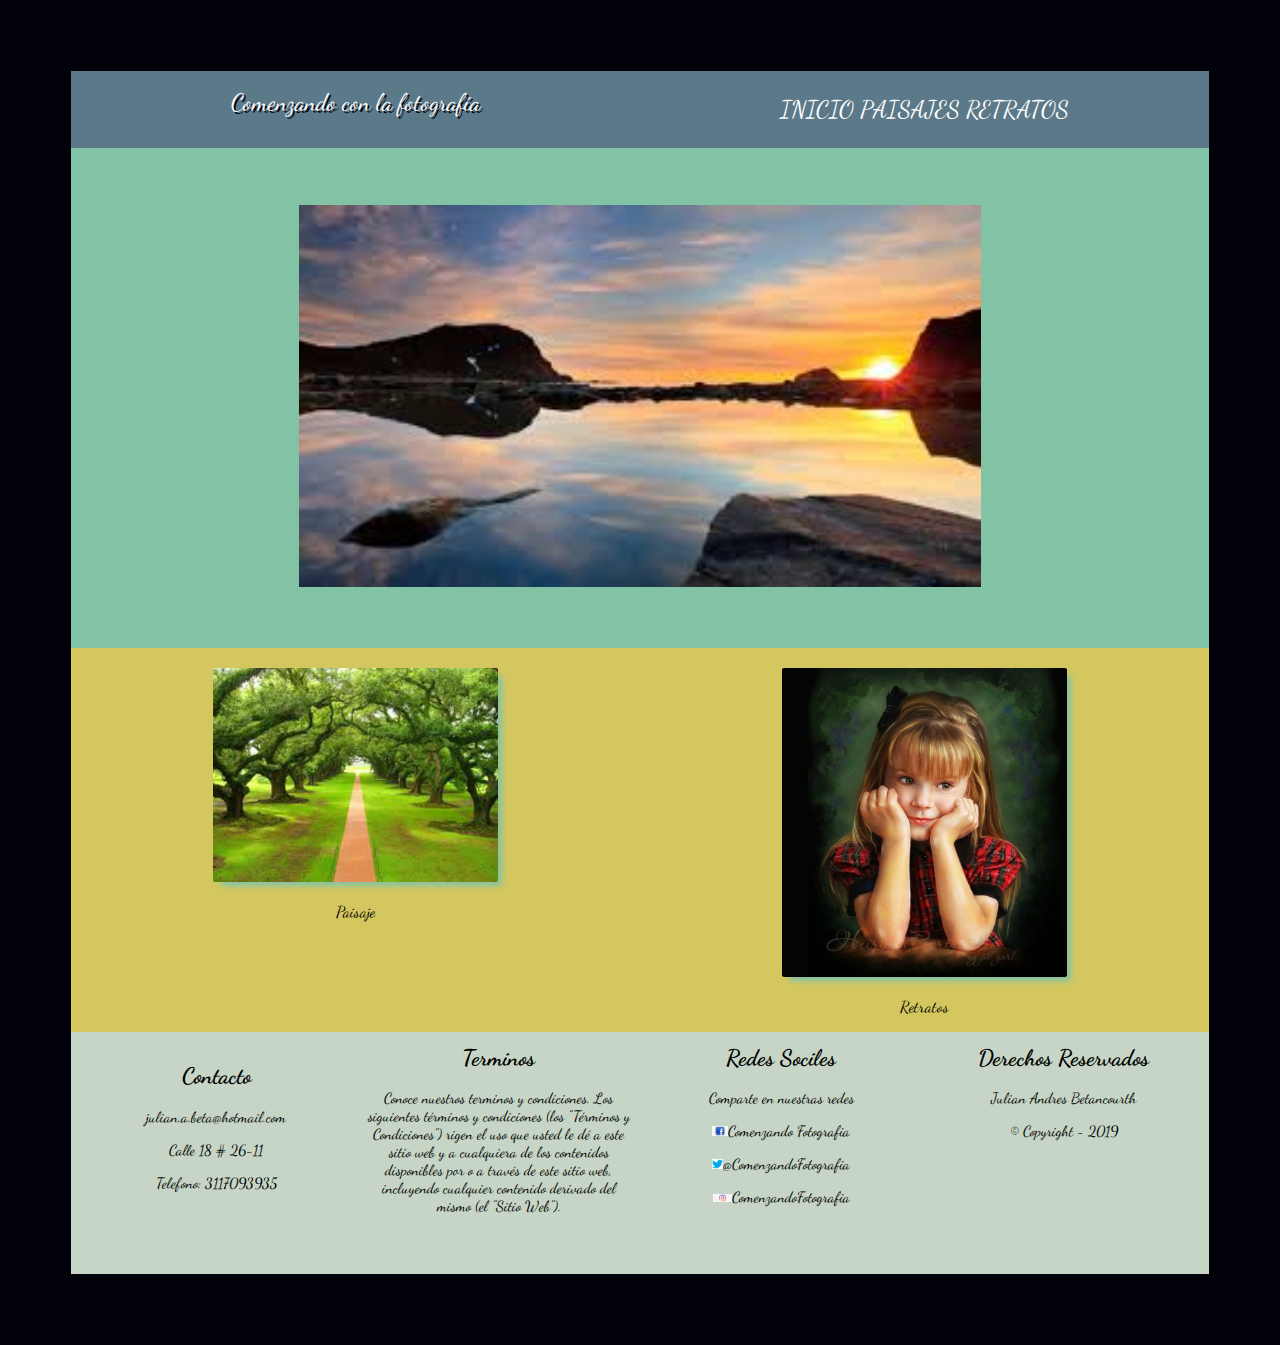
<file: index.html>
<!DOCTYPE html>
<html>
  <head>
    <title>Proyecto de Fotos</title>
    <link rel="stylesheet" type="text/css" href="https://fonts.googleapis.com/css?family=Dancing+Script" />
    <link rel="stylesheet" href="css/estilos.css">
    <meta name="viewport" content="width=device-width, initial-scale=1">
    <meta charset="utf-8">
  </head>
  <body>
    <section id="contenedor">
      <section id="encabezado">
        <div class="contenido">
          <div>
            Comenzando con la fotografía
          </div>
            <p> <a href="../Fotografias/index.html">INICIO</a>
                <a href="../Fotografias/paisajes.html">PAISAJES</a>
                <a href="../Fotografias/retratos.html">RETRATOS</a>
            </p>
          </div>
      </section>
      <section id="imgGrande">
        <div id="contenido">
          <div>
          <img src="img/paisaje_principal.jpg" class="paisaje" alt="paisaje">
          </div>
        </div>
      </section>
      <section id="dosImg">
          <div id="img1" >
          <a href="../Fotografias/paisajes.html">
          <img src="img/paisaje_menu.jpg" class="paisajeMenu"alt="paisajeMenu" title="paisajeMenu"><p>Paisaje</p></a>
          </div>
          <div id="img2">
          <a href="../Fotografias/retratos.html">
          <img src="img/retrato_menu.jpg"  class="retratoMenu"alt="retratoMenu" title="retratoMenu"><p>Retratos</p></a>
          </div>
      </section>
      <section id="final">
        <div id="contenido">
          <div>
          <h2>Contacto</h2>
          <a href="mailto:julian.a.beta@hotmail.com">
          <p>julian.a.beta@hotmail.com</a></p>
          <p>Calle 18 # 26-11</p>
          <p>Telefono: 3117093935</p>
          </div>
          <div>
          <h2>Terminos</h2>
          <p>Conoce nuestros terminos y condiciones.  Los siguientes términos y condiciones (los "Términos y Condiciones") rigen el uso que usted le dé a este sitio web y a cualquiera de los contenidos disponibles por o a través de este sitio web, incluyendo cualquier contenido derivado del mismo (el "Sitio Web").</p>
          </div>
          <div>
          <h2>Redes Sociles</h2>
          <p>Comparte en nuestras redes</p>
           <a href="https://wwww.facebook.com">
           <p><img src="img/facebook.jpg" class="face" alt="Facebook" title="Facebook">Comenzando Fotografia</p></a>
           <a href="https://www.twitter.com">
           <p><img src="img/twitter.png"  class="twi" alt="twitter" title="twitter">@ComenzandoFotografia </p></a>
           <a href="https://www.instagram.com">
           <p><img src="img/instagram.jpg" class="inst" alt="Instagram" title="Instagram">ComenzandoFotografia </p></a>
          </div>
          <div>
          <h2>Derechos Reservados</h2>
          <p>Julian Andres Betancourth</p>
          <p>© Copyright - 2019</p>
          </div>
        </div>
      </section>
    </section>
  </body>
</html>
</file>
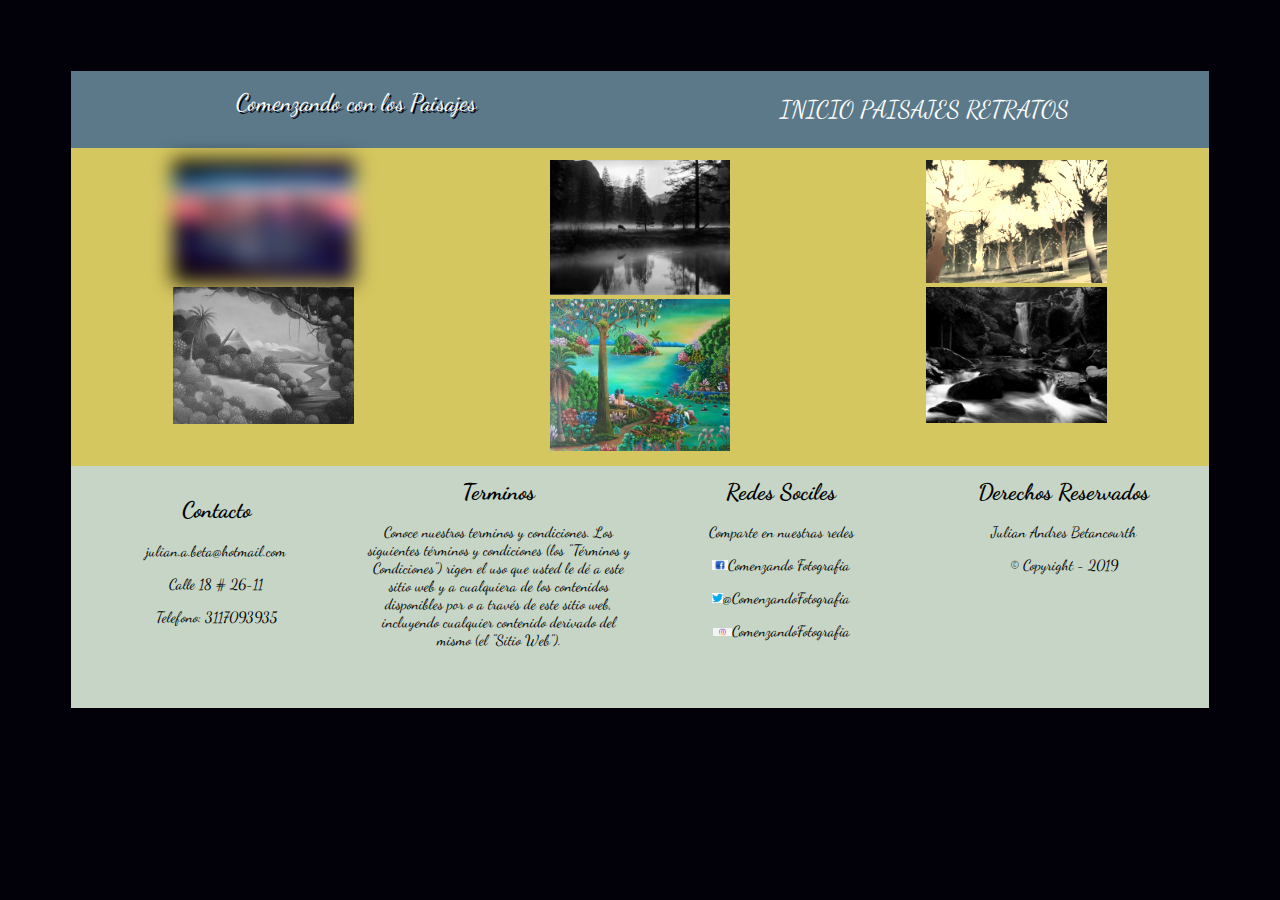
<file: paisajes.html>
<!DOCTYPE html>
<html>
  <head>
    <title>Proyecto de Fotos</title>
    <link rel="stylesheet" type="text/css" href="https://fonts.googleapis.com/css?family=Dancing+Script" />
    <link rel="stylesheet" href="css/estilos.css">
    <meta name="viewport" content="width=device-width, initial-scale=1">
    <meta charset="utf-8">
  </head>
  <body>
    <section id="contenedor">
      <section id="encabezado">
        <div class="contenido">
          <div>
            Comenzando con los Paisajes
          </div>
            <p>
              <a href="../Fotografias/index.html">INICIO</a>
              <a href="../Fotografias/paisajes.html">PAISAJES</a>
              <a href="../Fotografias/retratos.html">RETRATOS</a>
            </p>
          </div>
      </section>
      <section id="columnas">
        <div id="contenido" >
          <img src="img/paisaje_1.jpg" class="paisaje_1"alt="paisaje_1" title="paisaje_1">
          <img src="img/paisaje_4.jpg" class="paisaje_4"alt="paisaje_4" title="paisaje_4">
          <img src="img/paisaje_2.jpg"  class="paisaje_2"alt="paisaje_2" title="paisaje_2">
          <img src="img/paisaje_5.jpg" class="paisaje_5"alt="paisaje_5" title="paisaje_5">
          <img src="img/paisaje_3.jpg"  class="paisaje_3"alt="paisaje_3" title="paisaje_3">
          <img src="img/paisaje_6.jpg" class="paisaje_6"alt="paisaje_6" title="paisaje_6">
        </div>
      </section>
      <section id="final">
        <div id="contenido">
          <div>
          <h2>Contacto</h2>
          <a href="mailto:julian.a.beta@hotmail.com">
          <p>julian.a.beta@hotmail.com</a></p>
          <p>Calle 18 # 26-11</p>
          <p>Telefono: 3117093935</p>
          </div>
          <div>
          <h2>Terminos</h2>
          <p>Conoce nuestros terminos y condiciones.  Los siguientes términos y condiciones (los "Términos y Condiciones") rigen el uso que usted le dé a este sitio web y a cualquiera de los contenidos disponibles por o a través de este sitio web, incluyendo cualquier contenido derivado del mismo (el "Sitio Web").</p>
          </div>
          <div>
          <h2>Redes Sociles</h2>
          <p>Comparte en nuestras redes</p>
           <a href="https://wwww.facebook.com">
           <p><img src="img/facebook.jpg" class="face" alt="Facebook" title="Facebook">Comenzando Fotografia</p></a>
           <a href="https://www.twitter.com">
           <p><img src="img/twitter.png"  class="twi" alt="twitter" title="twitter">@ComenzandoFotografia </p></a>
           <a href="https://www.instagram.com">
           <p><img src="img/instagram.jpg" class="inst" alt="Instagram" title="Instagram">ComenzandoFotografia </p></a>
          </div>
          <div>
          <h2>Derechos Reservados</h2>
          <p>Julian Andres Betancourth</p>
          <p>© Copyright - 2019</p>
          </div>
        </div>
      </section>
    </section>
  </body>
</html>
</file>
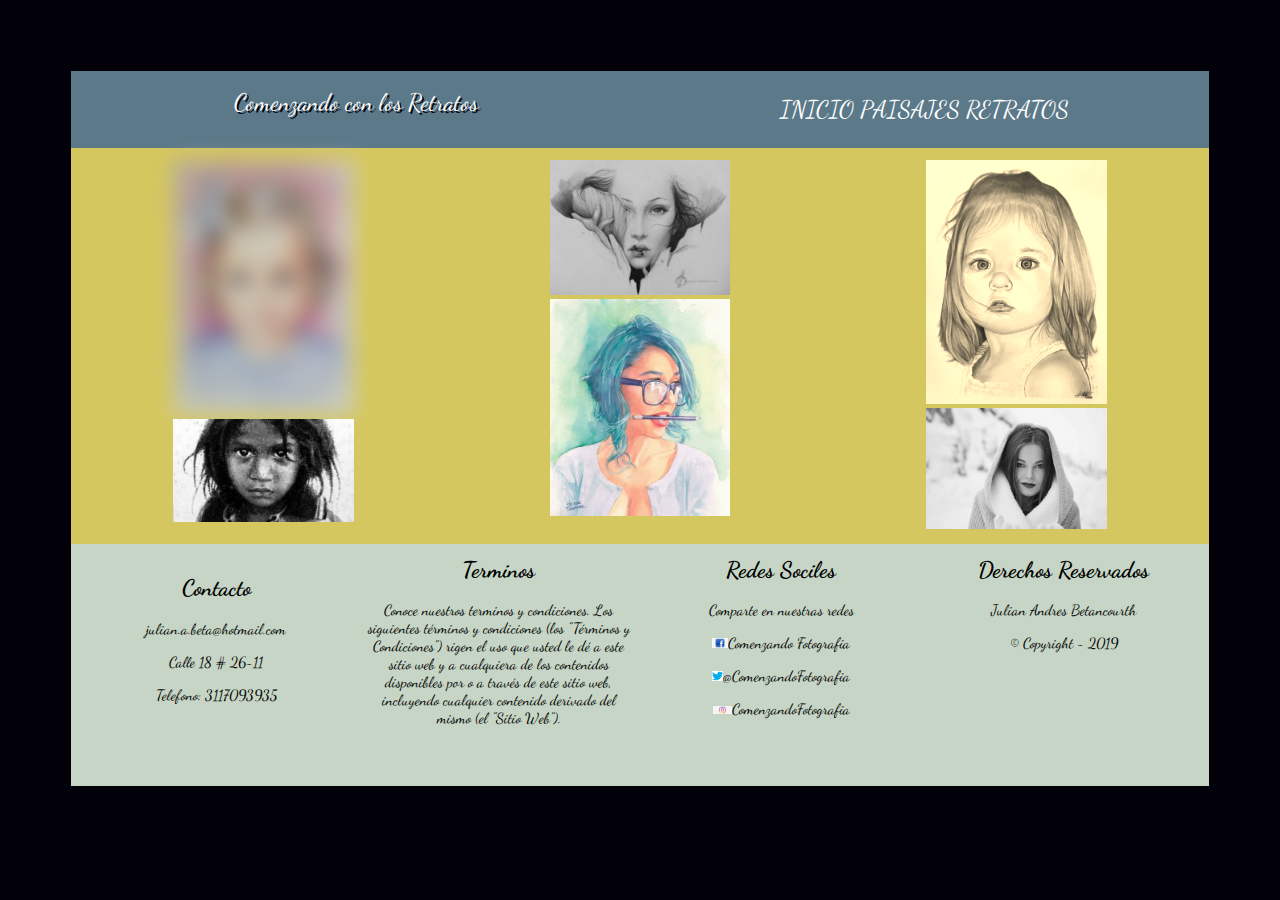
<file: retratos.html>
<!DOCTYPE html>
<html>
  <head>
    <title>Proyecto de Fotos</title>
    <link rel="stylesheet" type="text/css" href="https://fonts.googleapis.com/css?family=Dancing+Script" />
    <link rel="stylesheet" href="css/estilos.css">
    <meta name="viewport" content="width=device-width, initial-scale=1">
    <meta charset="utf-8">
  </head>
  <body>
    <section id="contenedor">
      <section id="encabezado">
        <div class="contenido">
          <div>
            Comenzando con los Retratos
          </div>
            <p> <a href="../Fotografias/index.html">INICIO</a>
                <a href="../Fotografias/paisajes.html">PAISAJES</a>
                <a href="../Fotografias/retratos.html">RETRATOS</a>
            </p>
          </div>
      </section>
      <section id="columnas">
       <div class="contenido">
          <img src="img/retrato_1.jpg" class="retrato_1"alt="retrato_1" title="retrato_1">
          <img src="img/retrato_4.jpg" class="retrato_4"alt="retrato_4" title="retrato_4">
          <img src="img/retrato_2.jpg" class="retrato_2"alt="retrato_2" title="retrato_2">
          <img src="img/retrato_5.jpg" class="retrato_5"alt="retrato_5" title="retrato_5">
          <img src="img/retrato_3.jpg" class="retrato_3"alt="retrato_3" title="retrato_3">
          <img src="img/retrato_6.jpg" class="retrato_6"alt="retrato_6" title="retrato_6">
        </div>
      </section>
      <section id="final">
        <div id="contenido">
          <div>
          <h2>Contacto</h2>
          <a href="mailto:julian.a.beta@hotmail.com">
          <p>julian.a.beta@hotmail.com</a></p>
          <p>Calle 18 # 26-11</p>
          <p>Telefono: 3117093935</p>
          </div>
          <div>
          <h2>Terminos</h2>
          <p>Conoce nuestros terminos y condiciones.  Los siguientes términos y condiciones (los "Términos y Condiciones") rigen el uso que usted le dé a este sitio web y a cualquiera de los contenidos disponibles por o a través de este sitio web, incluyendo cualquier contenido derivado del mismo (el "Sitio Web").</p>
          </div>
          <div>
          <h2>Redes Sociles</h2>
          <p>Comparte en nuestras redes</p>
           <a href="https://wwww.facebook.com">
           <p><img src="img/facebook.jpg" class="face" alt="Facebook" title="Facebook">Comenzando Fotografia</p></a>
           <a href="https://www.twitter.com">
           <p><img src="img/twitter.png"  class="twi" alt="twitter" title="twitter">@ComenzandoFotografia </p></a>
           <a href="https://www.instagram.com">
           <p><img src="img/instagram.jpg" class="inst" alt="Instagram" title="Instagram">ComenzandoFotografia </p></a>
          </div>
          <div>
          <h2>Derechos Reservados</h2>
          <p>Julian Andres Betancourth</p>
          <p>© Copyright - 2019</p>
          </div>
        </div>
      </section>
    </section>
  </body>
</html>
</file>
<file: css/estilos.css>
body{
  background:#02010a;
  animation: slide 3s;
}

#contenedor {
	display: flex;
  width: 90%;
  font-family: Dancing Script;
	flex-direction: column;
  text-align: center;
  padding: 5%;
}
#encabezado{
  background-color: #5b7989;
  color: white;
}
#encabezado p{
  color: white;
}
#imgGrande{
  background-color: #82c3a6;
}
#dosImg {
  background-color: #d5c75f;
  color: black;
  display: flex;
  flex-direction: row;
}
#columnas{
  background-color: #d5c75f;
  padding: 1%;
  columns: 3;
  font-size: 15px;
}
.contenido{
  width: 100%;
  justify-content: space-around;
}

#columnas .contenido{

  width: 100%;
  margin-bottom: 15px;
  object-fit: cover;
}
.retrato_1{
  width: 50%;
  height: auto;
  -webkit-filter: blur(10px);
}
.retrato_2{
  width: 50%;
  height: auto;
  filter: grayscale(100%);
}
.retrato_3{
  width: 50%;
  height: auto;
  -webkit-filter: sepia(90%);
}
.retrato_4{
  width: 50%;
  height: auto;
  filter: grayscale(100%);
}
.retrato_5{
  width: 50%;
  height: auto;
}
.retrato_6{
  width: 50%;
  height: auto;
  filter: grayscale(100%);
}
.paisaje_1{
  width: 50%;
  height: auto;
  -webkit-filter: blur(10px);
}
.paisaje_2{
  width: 50%;
  height: auto;
  filter: grayscale(100%);
}
.paisaje_3{
  width: 50%;
  height: auto;
  -webkit-filter: sepia(90%);
}
.paisaje_4{
  width: 50%;
  height: auto;
  filter: grayscale(100%);
}
.paisaje_5{
  width: 50%;
  height: auto;
}
.paisaje_6{
  width: 50%;
  height: auto;
  filter: grayscale(100%);
}
#img1{
  width: 50%;
}
#img2{
  width: 50%;
}
.paisajeMenu:hover{
  -webkit-transform: rotate(10deg);
}
.retratoMenu:hover{
  -webkit-transform: translate3d(20px, 0px, 5px);
}
#final #contenido div{
height: 200px;
}
#final{
  background-color:  #C6d5c5;
  color: black;
  padding: 1%;
  columns: 4;
  font-size: 15px;
}
#encabezado .contenido div{
  width: 50%;
  display:block;
  font-size: 24px;
  float: left;
  margin-top: 1.5%;
  text-shadow: 2px 2px #02010a;
  border-radius:10px,0px,0px,0px;
}
#encabezado .contenido p{
  width: 50%;
  display:block;
  font-size: 24px;
  color: white;
  float: right;
  padding: 3%,5%;
  margin: 0%,5%;
}

.paisaje{
  width: 60%;
  padding: 5%;
}
.paisajeMenu{
  width: 50%;
  margin-top: 20px;
  -webkit-box-shadow: 6px 6px 6px -2px  #82c3a6;
  border-radius: 2px;
}
.retratoMenu{
  width: 50%;
  margin-top: 20px;
  -webkit-box-shadow: 6px 6px 6px -2px  #82c3a6;
  border-radius: 2px;
}
.face{
  width: 6%;
}
.twi{
  width: 4%;
}
.inst{
  width: 7%;
}
#encabezado a{
  color: white;
}
#final a{
  color: black;
}
#dosImg p{
  color: black;
}
a{
  text-decoration:none;
}
@keyframes slide{
  0%	 {margin-top: 150%;}
	60%	 {margin-top: -5%;}
	100% {margin-top: 0%;}
  }
@media (max-width: 900px){
  #contenedor{
    width: 100%;
    margin: 0 auto;
    text-align: center;
  }
  #encabezado .contenido div{
    width: 100%;
  }
  #encabezado .contenido p{
    width: 100%;
  }
  #imgGrande{
    width: 100%;
  }
  #dosImg{
    width: 100%;
    justify-content: center;
  }
  #columnas{
    width: 100%;
  }
  #final{
    width: 100%;
  }
}
@media (min-width: 200px) and (max-width:900px){
  #contenedor{
    width: inherit;
    justify-content: center;
  }
  #encabezado .contenido div{
    width: 100%;
    order: 1;
  }
  #encabezado .contenido p{
    width: 100%;
    order: 2;
  }
  #imgGrande{
    width: 100%;
  }
  #dosImg{
    width: 100%;
    flex-direction: column;
    -webkit-flex-direction: column;
  }
  #dosImg p{
    margin-left: 90%;
  }
  .paisajeMenu{
    margin-left: 80%;
  }
  .retratoMenu{
    margin-left: 80%;
  }
  #columnas{
  display: flex;
  }
  #columnas #contenido div{
    flex-direction: column;
    -webkit-flex-direction: column;
  }
  #final{
    display: flex;
  }
  #final #contenido div{
   flex-direction: column;
   -webkit-flex-direction: column;
  }
}
</file>
